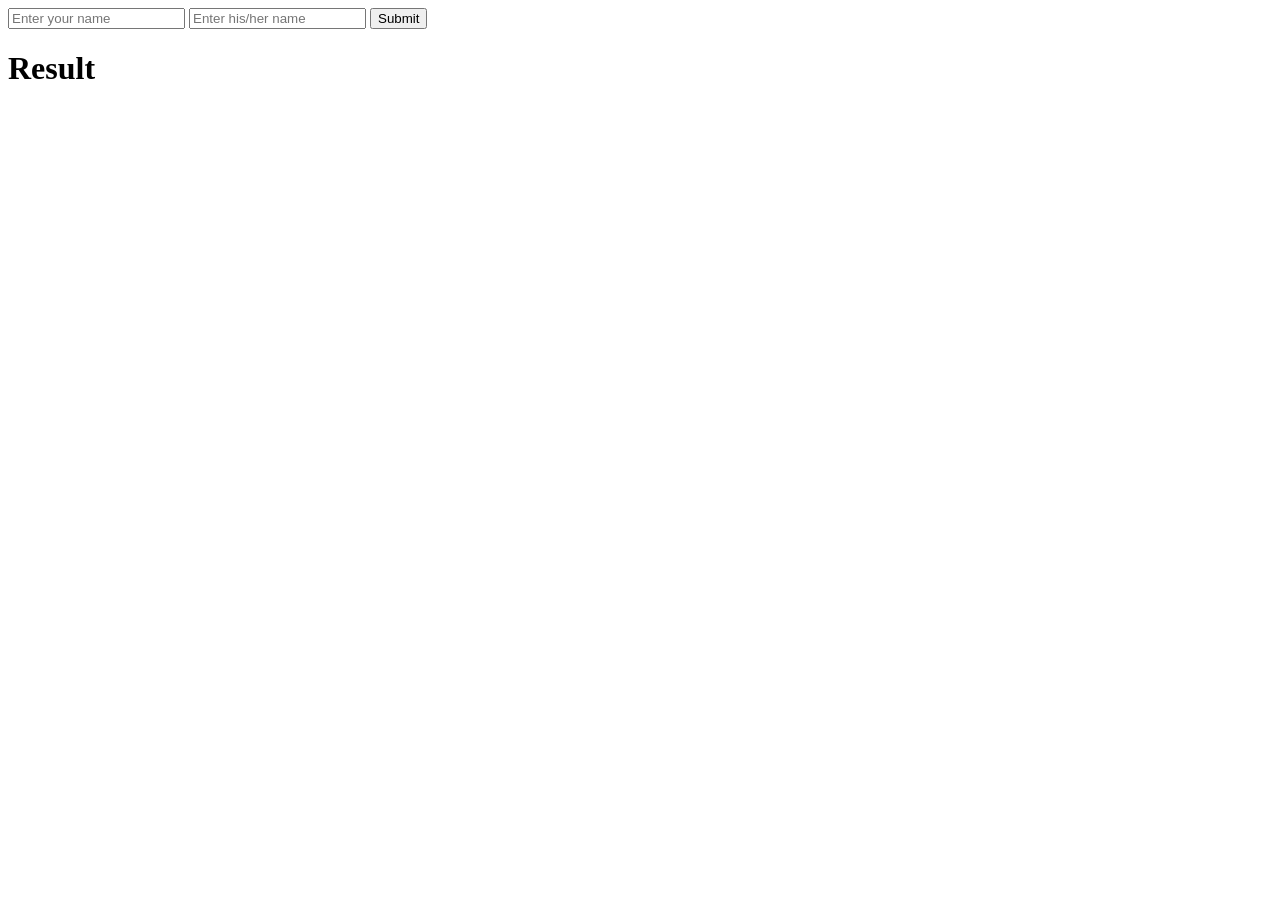
<file: cal.html>
<!DOCTYPE>
<html ang="en">
<head>
<body>
    <input type="text" name=""
    id="name1" placeholder="Enter your name">
    <input type="text" name=""
    id="name2" placeholder="Enter his/her name">
    <button onclick="cal()">Submit</button>
    <h1 id="res">Result</h1>
    <script>
        function cal(){
            var name1= document.getElementById("name1").value;
            var name2= document.getElementById("name2").value;
            var per = Math.floor(Math.random()*101);
            var res = document.getElementById("res");

            res.innerHTML= "Love between"+" "
            +name1+" "+"and"+" "+name2+" "+"is"+" "+per+"%"
        }
        
    </script>
</body>
</head>
</file>
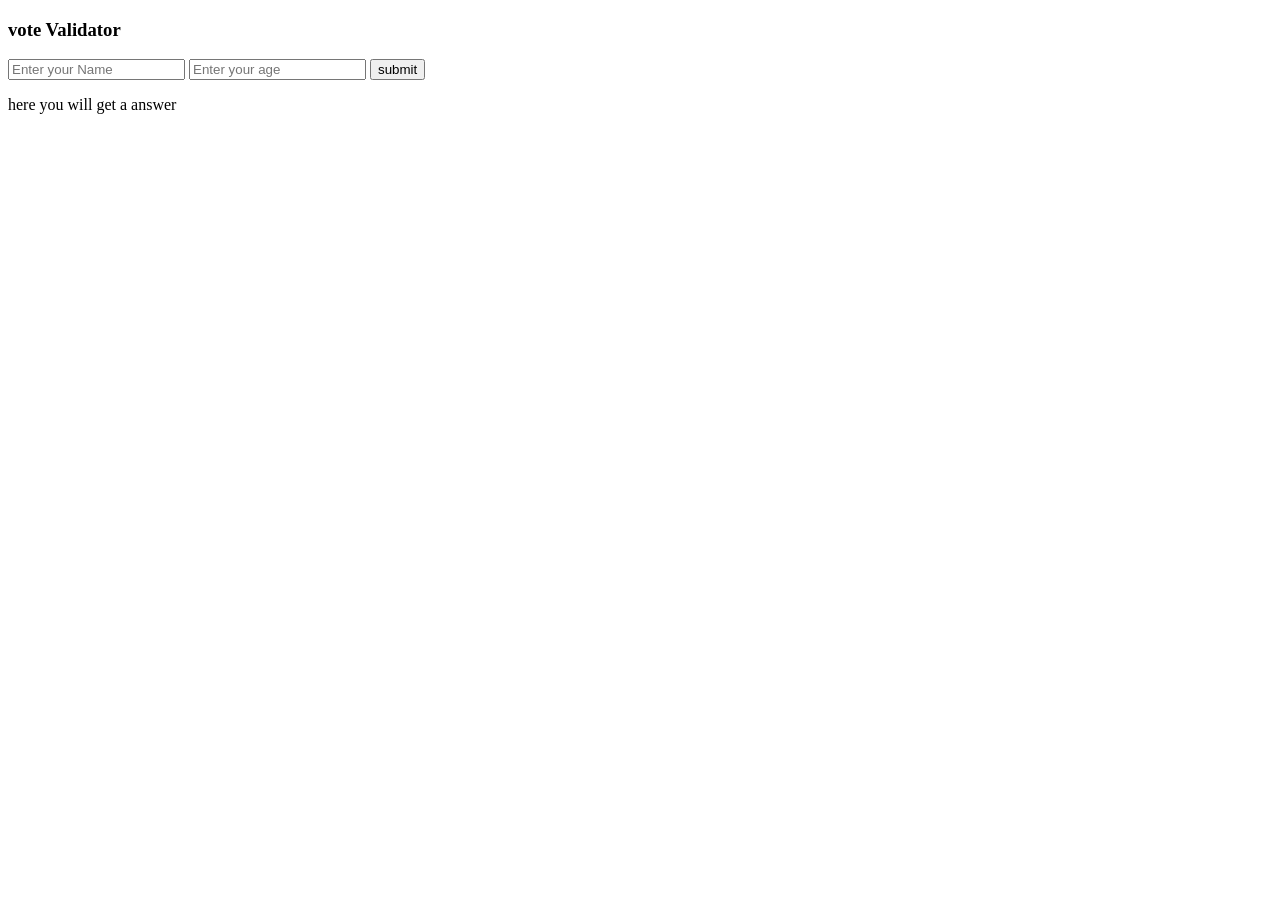
<file: vote.html>
<!DOCTYPE html>
<html lang="en">
    <body>
        <h3>vote Validator</h3>
        <input type="text" name=""
        id="name"
        placeholder="Enter your Name">
        <input type="number" name="" id="age"
        placeholder="Enter your age">
        <button onclick="vote()">submit</button> 
        <p id ="answer">here you will get a answer</p> 
        <script src="vote.js"></script>      
    </body>
</html>
</file>
